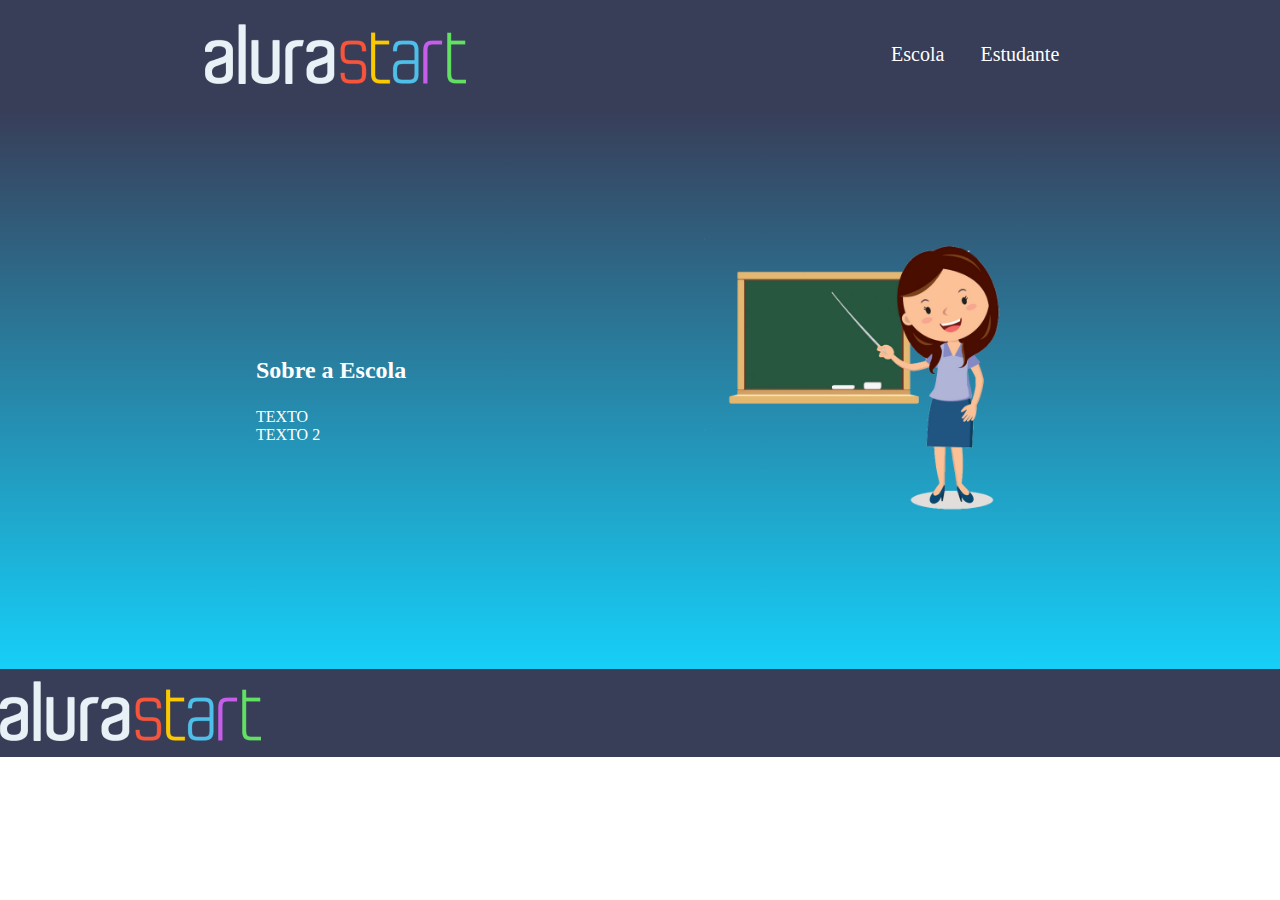
<file: index.html>
<!DOCTYPE html>
<html lang="en">
<head>
    <meta charset="UTF-8">
    <meta http-equiv="X-UA-Compatible" content="IE=edge">
    <meta name="viewport" content="width=device-width, initial-scale=1.0">
    <title>Document</title>
    <link rel="stylesheet" href="style.css">
</head>
<body>
    <header class="cabecalho">
         <img class="cabecalho-imagem" src="alurastart logo 1.png"alt="logo da alura start">
        <ul class="cabecalho-lista">
            <li class="cabecalho-lista-item">Escola</li>
            <li class="cabecalho-lista-item">Estudante</li>
        </ul>
    </header>

    <section class="escola">
        <div class="escola-div-conteudo">
            <h2 class="escola-titulo">Sobre a Escola</h2>
            <p class="escola-texto-um">TEXTO </p>
            <p class="escola-texto-dois">TEXTO 2 </p>
            </p>
            </div>
            <img class="escola-imagem" src="pngegg.png" alt="Professora no quadro">
    </section>

    <footer class="rodape">
        <img class="rodape-imagem" src="alurastart logo 1.png" alt="logo da alura sart">
    </footer>

</body>
</html>
</file>
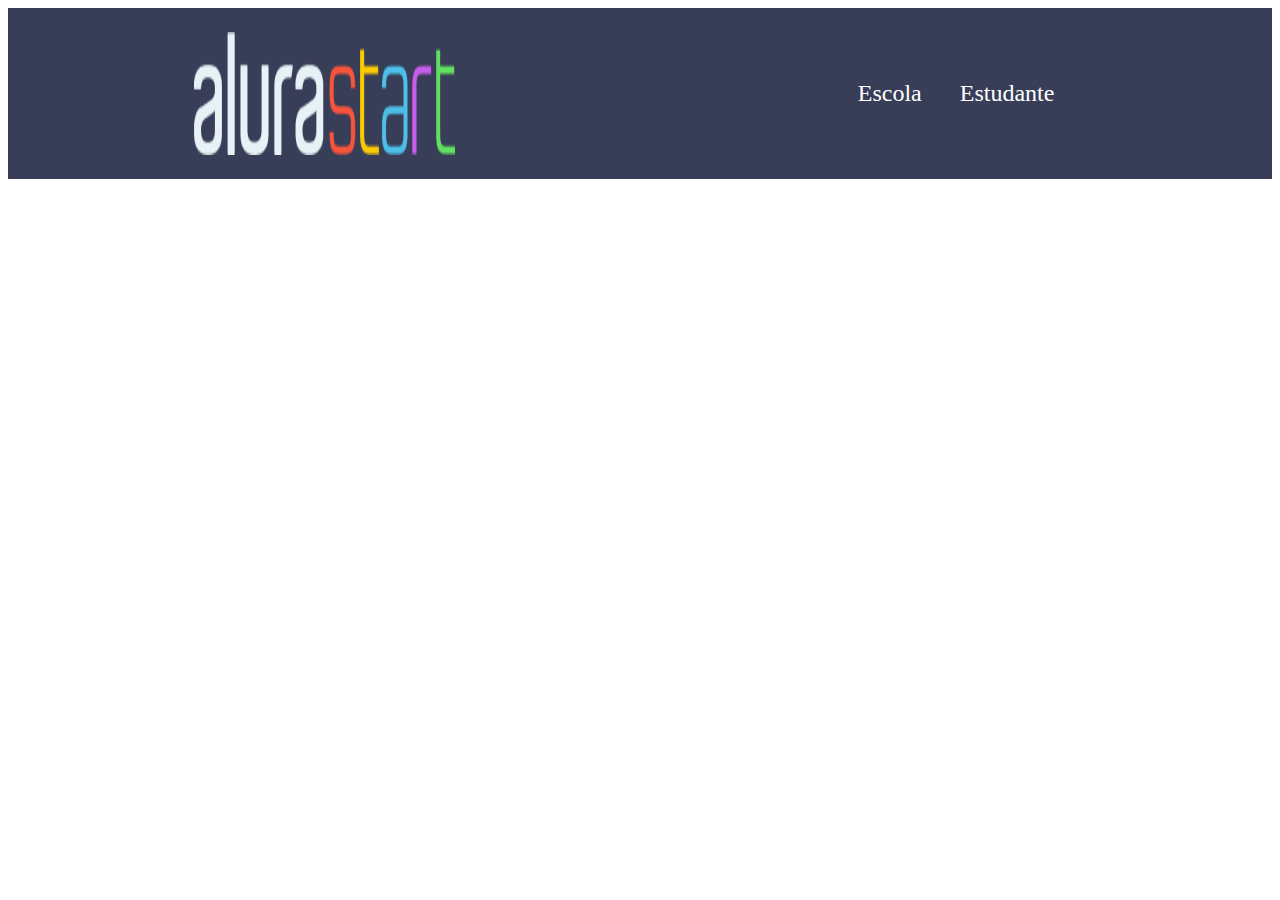
<file: escolaparana-main/index.html>
<!DOCTYPE html>
<html lang="en">
<head>
    <meta charset="UTF-8">
    <meta http-equiv="X-UA-Compatible" content="IE=edge">
    <meta name="viewport" content="width=device-width, initial-scale=1.0">
    <title>Document</title>
    <link rel="stylesheet" href="style.css">
</head>
<body>
    <header class="cabecalho">
         <img class="cabecalho-imagem" src="alurastart logo 1.png"alt="logo alura">
        <ul class="cabecalho-lista-item">
            <li class="cabecalho-lista-item">Escola</li>
            <li class="cabecalho-lista-item">Estudante</li>
            </ul>
</body>
</html>
</file>
<file: style.css>
* {
    margin: 0;
    padding: 0;
}

.cabecalho {
    background-color: #383d58;
    color: white;
    display:flex;
    justify-content: space-around;
    align-items: center;
    padding: 24px 0;    
}

.cabecalho.imagem {
    width: 20%;
}

.cabecalho-lista-item{
    display: inline-block;
    margin: 0 16px;
    font-size: 20px;
}

.escola-imagem{
    width:25%
}

.escola{
    background-image: linear-gradient(#383d58,#16CFF8);
    color:white;
    display: flex;
    justify-content: center;
    align-items: center;
    padding: 110px 0;
}

.escola-div-conteudo{
    width: 35%;
}
.escola-titulo{
    padding: 24px 0;
}
.rodape{
    background-color: #383d58;
}

.rodape-imagem{
    height: 60px;
    padding: 12px 0;
}
</file>
<file: escolaparana-main/style.css>
.cabecalho {
    background-color: #383d58;
    color: white;
    display:flex;
    justify-content: space-around;
    padding: 24px 0;
    font-size: 24px;
}
.cabecalho.imagem {
    width: 20%;
}
.cabecalho-lista-item{
    display: inline-block;
    margin: 0 16px;
    padding: 24px 0;
}
</file>
